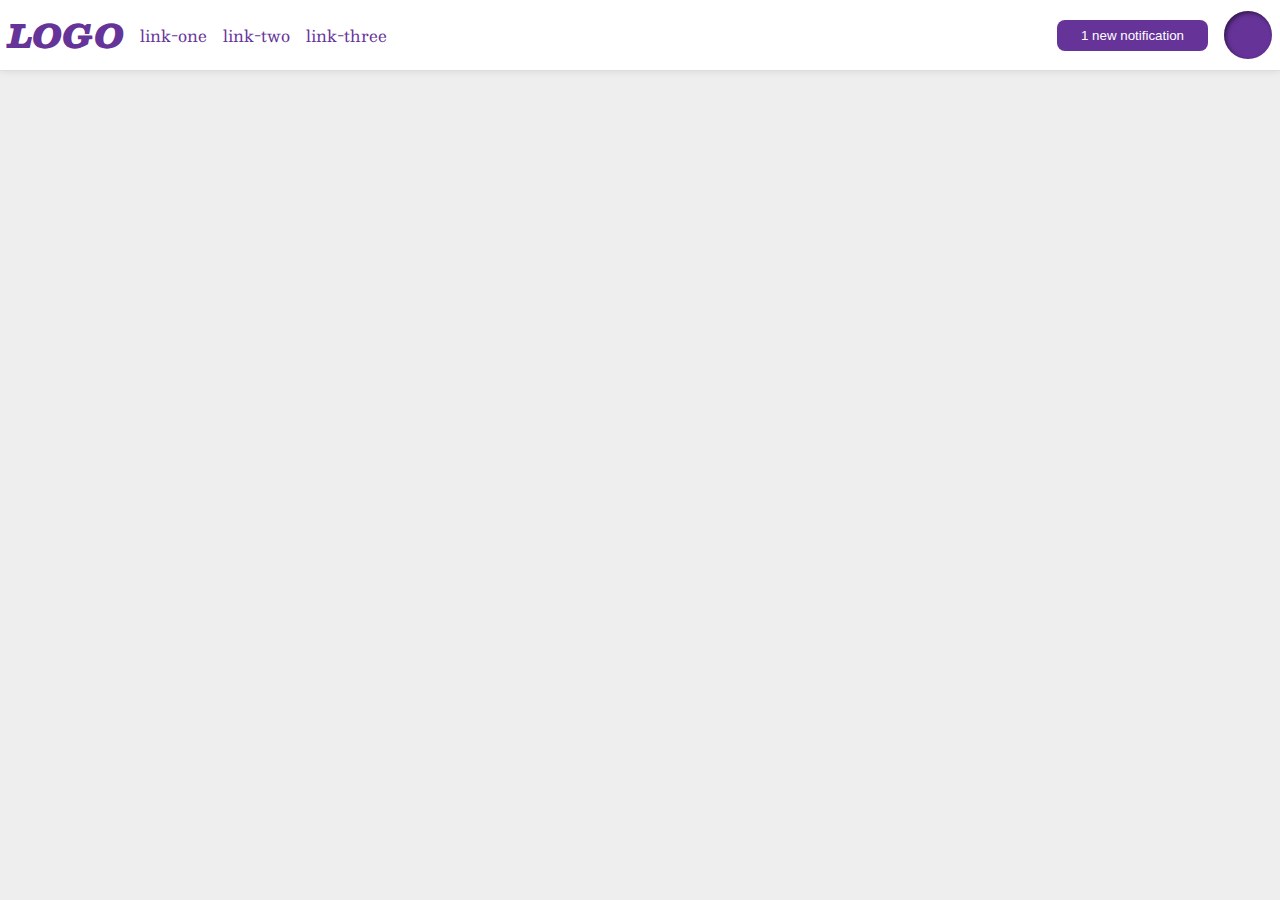
<file: flex/03-flex-header-2/index.html>
<!DOCTYPE html>
<html lang="en">
  <head>
    <meta charset="UTF-8">
    <meta http-equiv="X-UA-Compatible" content="IE=edge">
    <meta name="viewport" content="width=device-width, initial-scale=1.0">
    <title>Flex Header 2</title>
    <link rel="stylesheet" href="style.css">
  </head>
  <body>
    <div class="header">
      <div class="left">
        <div class="logo">
          LOGO
        </div>
        <ul class="links">
          <li><a href="google.com">link-one</a></li>
          <li><a href="google.com">link-two</a></li>
          <li><a href="google.com">link-three</a></li>
        </ul>
      </div>
      <div class="right">
        <button class="notifications">
          1 new notification
        </button>
        <div class="profile-image"></div>
      </div>
    </div>
  </body>
</html>
</file>
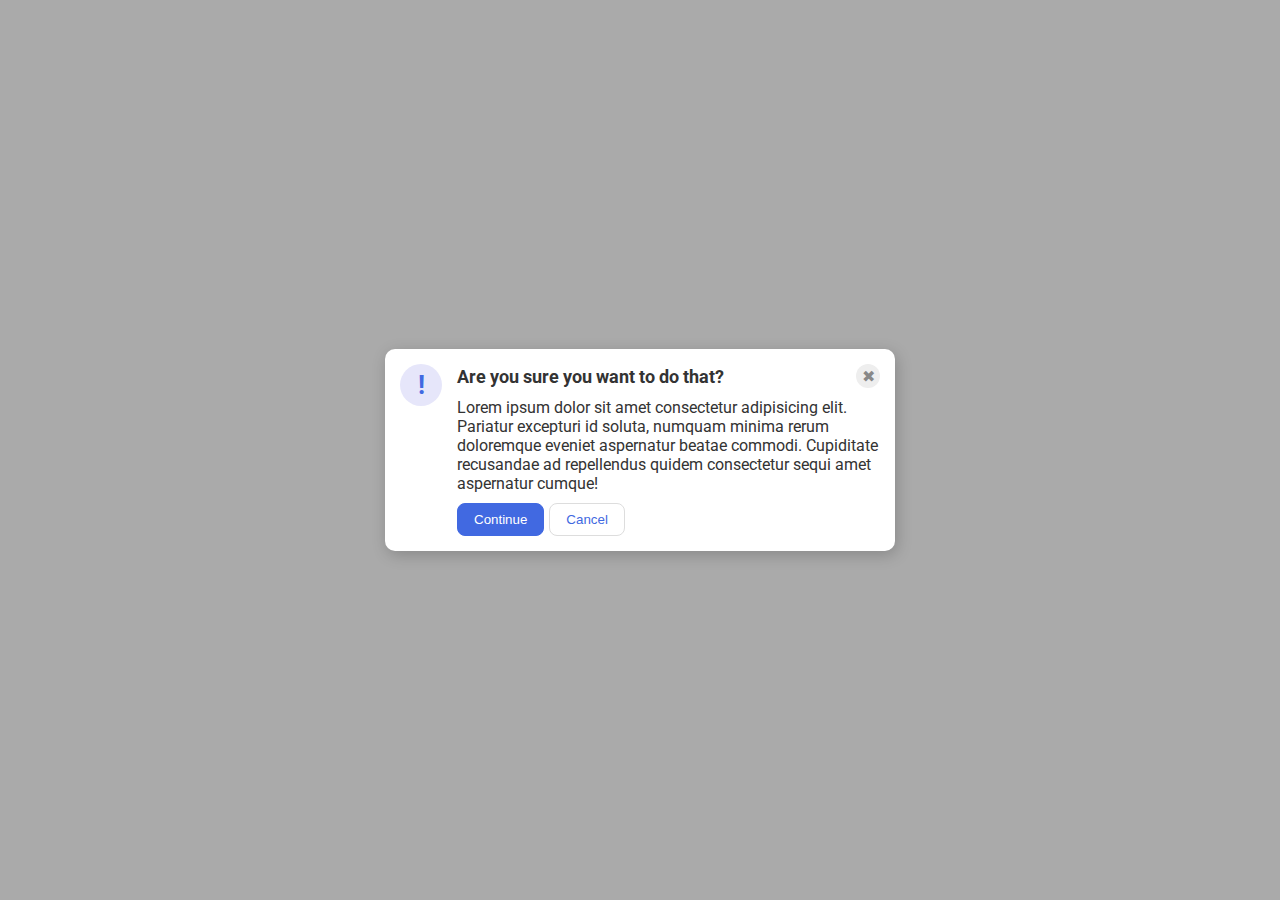
<file: flex/05-flex-modal/index.html>
<!DOCTYPE html>
<html lang="en">
  <head>
    <meta charset="UTF-8">
    <meta http-equiv="X-UA-Compatible" content="IE=edge">
    <meta name="viewport" content="width=device-width, initial-scale=1.0">
    <link rel="stylesheet" href="style.css">
    <title>Modal</title>
  </head>
  <body>
    <div class="modal">
     
      <div class="icon">!</div>
      <div class="container"> 
        <div class="cap"> 
          <div class="header">Are you sure you want to do that?</div>
          <div class="close-button">✖</div>
        </div> 
        <div class="text">Lorem ipsum dolor sit amet consectetur adipisicing elit. Pariatur excepturi id soluta, numquam minima rerum doloremque eveniet aspernatur beatae commodi. Cupiditate recusandae ad repellendus quidem consectetur sequi amet aspernatur cumque!</div>
        <div class="buttons"> 
          <button class="continue">Continue</button>
          <button class="cancel">Cancel</button>
        </div> 
      </div> 
    </div>
  </body>
</html>
</file>
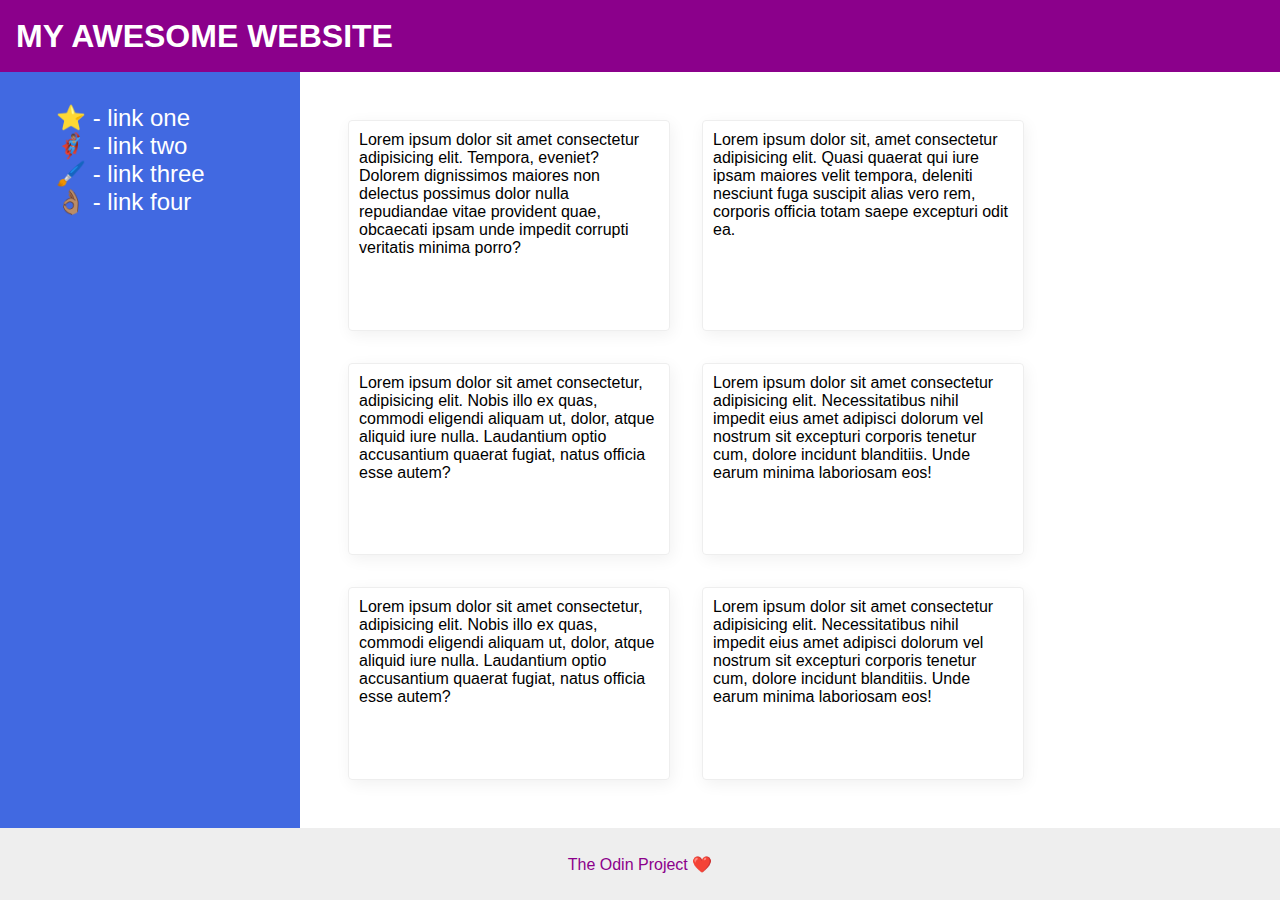
<file: flex/07-flex-layout-2/index.html>
<!DOCTYPE html>
<html lang="en">
  <head>
    <meta charset="UTF-8">
    <meta http-equiv="X-UA-Compatible" content="IE=edge">
    <meta name="viewport" content="width=device-width, initial-scale=1.0">
    <title>The Holy Grail</title>
    <link rel="stylesheet" href="style.css">
  </head>
  <body>
    <div class="header">
      MY AWESOME WEBSITE
    </div>
    <div class="content">  
      <div class="sidebar">
        <ul>
          <li><a href="#">⭐ - link one</a></li>
          <li><a href="#">🦸🏽‍♂️ - link two</a></li>
          <li><a href="#">🖌️ - link three</a></li>
          <li><a href="#">👌🏽 - link four</a></li>
        </ul>
      </div>
      <div class="text">
        <div class="card">Lorem ipsum dolor sit amet consectetur adipisicing elit. Tempora, eveniet? Dolorem dignissimos maiores non delectus possimus dolor nulla repudiandae vitae provident quae, obcaecati ipsam unde impedit corrupti veritatis minima porro?</div>
        <div class="card">Lorem ipsum dolor sit, amet consectetur adipisicing elit. Quasi quaerat qui iure ipsam maiores velit tempora, deleniti nesciunt fuga suscipit alias vero rem, corporis officia totam saepe excepturi odit ea.</div>
        <div class="card">Lorem ipsum dolor sit amet consectetur, adipisicing elit. Nobis illo ex quas, commodi eligendi aliquam ut, dolor, atque aliquid iure nulla. Laudantium optio accusantium quaerat fugiat, natus officia esse autem?</div>
        <div class="card">Lorem ipsum dolor sit amet consectetur adipisicing elit. Necessitatibus nihil impedit eius amet adipisci dolorum vel nostrum sit excepturi corporis tenetur cum, dolore incidunt blanditiis. Unde earum minima laboriosam eos!</div>
        <div class="card">Lorem ipsum dolor sit amet consectetur, adipisicing elit. Nobis illo ex quas, commodi eligendi aliquam ut, dolor, atque aliquid iure nulla. Laudantium optio accusantium quaerat fugiat, natus officia esse autem?</div>
        <div class="card">Lorem ipsum dolor sit amet consectetur adipisicing elit. Necessitatibus nihil impedit eius amet adipisci dolorum vel nostrum sit excepturi corporis tenetur cum, dolore incidunt blanditiis. Unde earum minima laboriosam eos!</div>
      </div>
    </div>
    <div class="footer">
      The Odin Project ❤️
    </div>
  </body>
</html>
</file>
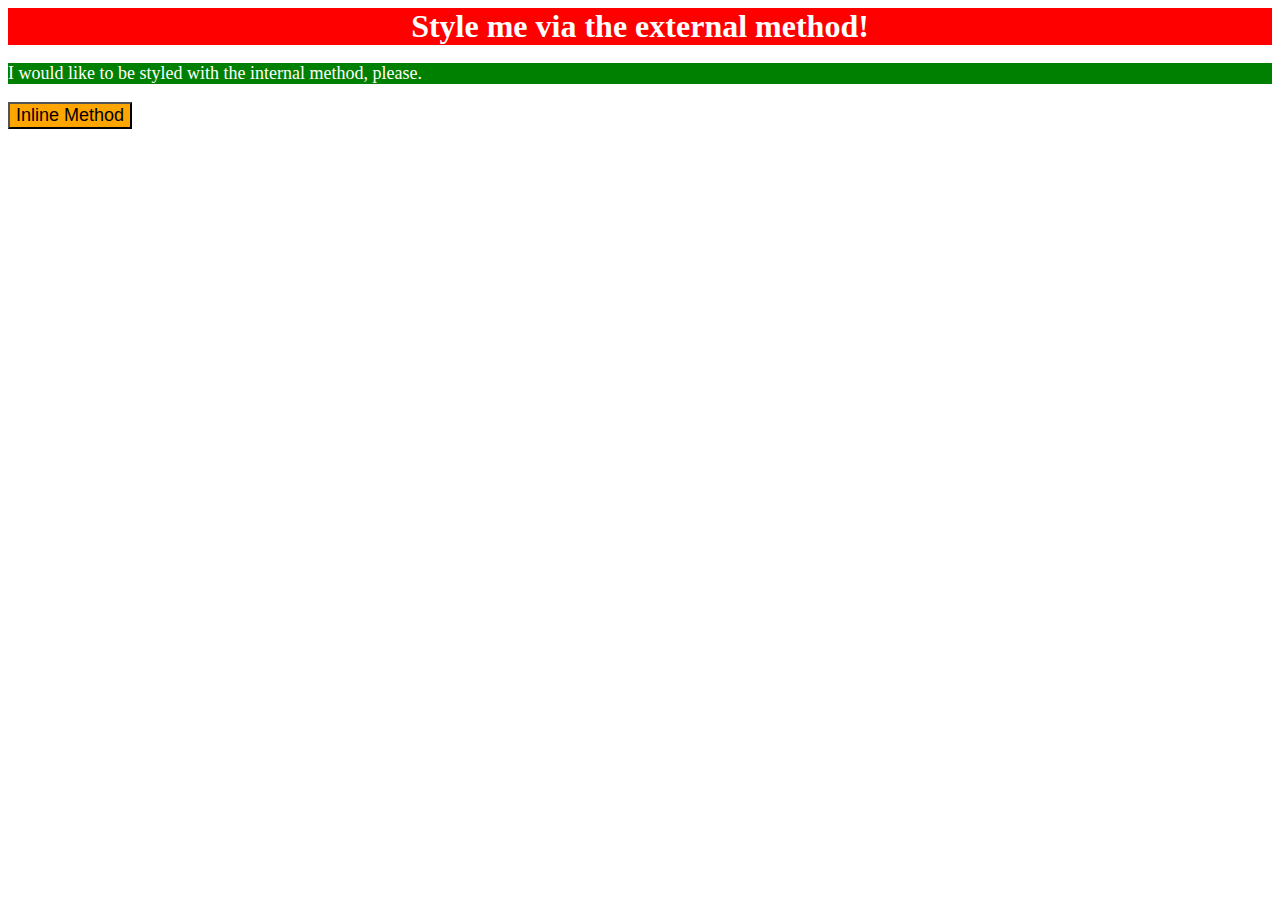
<file: foundations/01-css-methods/index.html>
<!DOCTYPE html>
<html lang="en">
  <head>
    <meta charset="UTF-8">
    <meta http-equiv="X-UA-Compatible" content="IE=edge">
    <meta name="viewport" content="width=device-width, initial-scale=1.0">
    <link rel="stylesheet" href="styles.css">
    <style>
      p {
        background-color: green;
        color: white;
        font-size: 18px;
      }
    </style>
    <title>Methods for Adding CSS</title>
  </head>
  <body>
    <div>Style me via the external method!</div>
    <p>I would like to be styled with the internal method, please.</p>
    <button style="background-color: orange; font-size: 18px">Inline Method</button>
  </body>
</html>
</file>
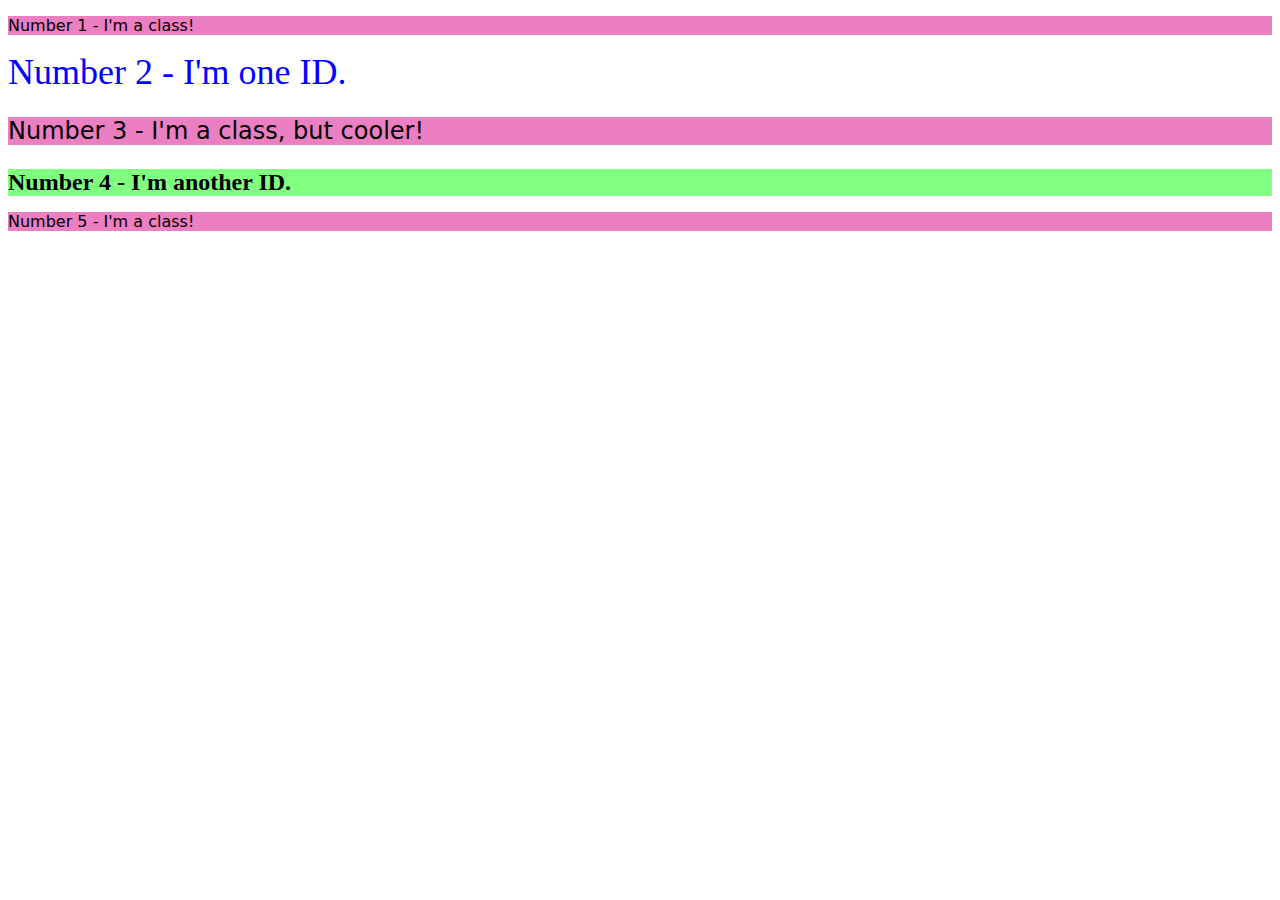
<file: foundations/02-class-id-selectors/index.html>
<!DOCTYPE html>
<html lang="en">
  <head>
    <meta charset="UTF-8">
    <meta http-equiv="X-UA-Compatible" content="IE=edge">
    <meta name="viewport" content="width=device-width, initial-scale=1.0">
    <title>Class and ID Selectors</title>
    <link rel="stylesheet" href="style.css">
  </head>
  <body>
    <p class="odd">Number 1 - I'm a class!</p>
    <div id="second">Number 2 - I'm one ID.</div>
    <p class="odd extra">Number 3 - I'm a class, but cooler!</p>
    <div id="fourth">Number 4 - I'm another ID.</div>
    <p class="odd">Number 5 - I'm a class!</p>
  </body>
</html>
</file>
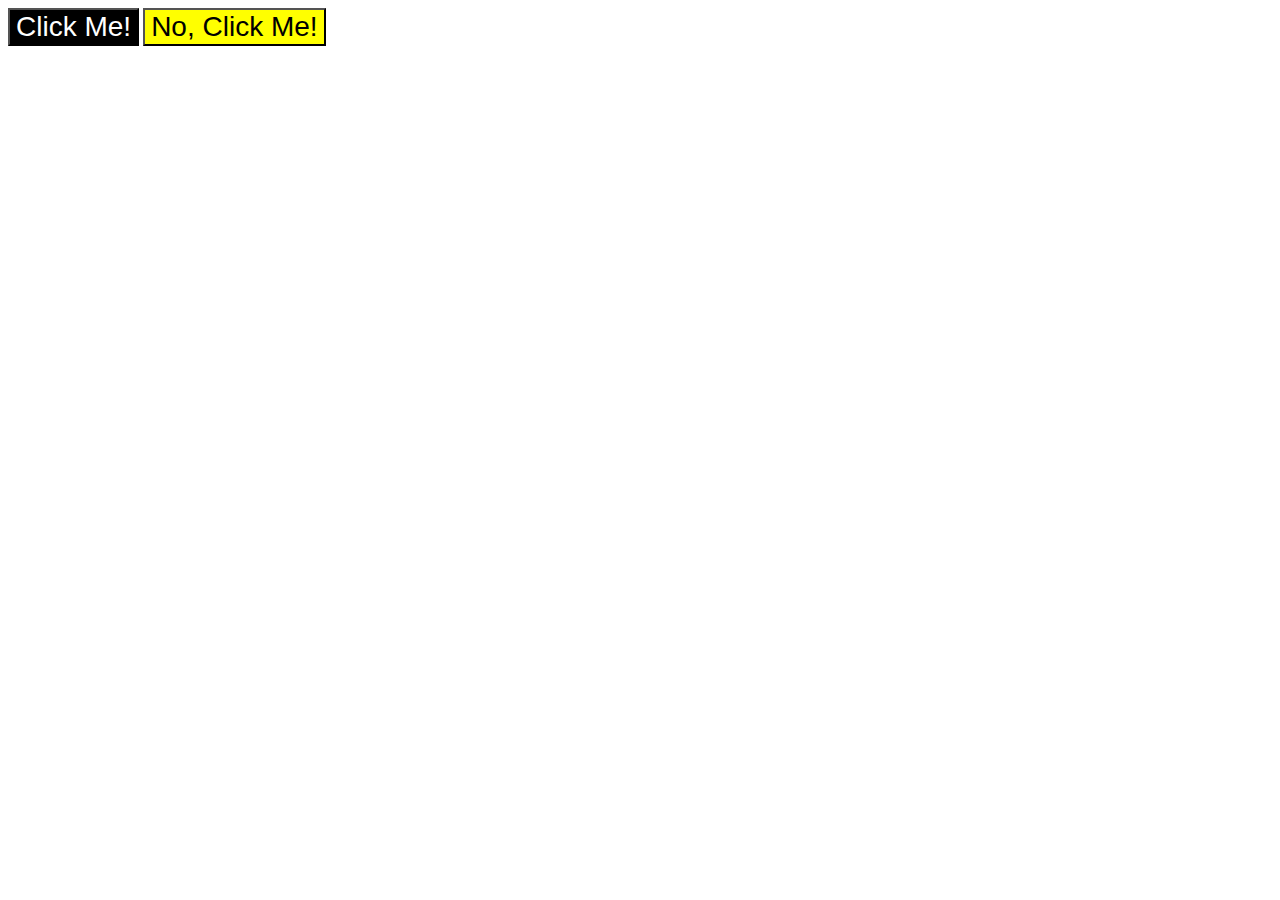
<file: foundations/03-grouping-selectors/index.html>
<!DOCTYPE html>
<html lang="en">
  <head>
    <meta charset="UTF-8">
    <meta http-equiv="X-UA-Compatible" content="IE=edge">
    <meta name="viewport" content="width=device-width, initial-scale=1.0">
    <title>Grouping Selectors</title>
    <link rel="stylesheet" href="style.css">
  </head>
  <body>
    <button class="first">Click Me!</button>
    <button class="second">No, Click Me!</button>
  </body>
</html>
</file>
<file: flex/03-flex-header-2/style.css>
/* this is some magical font-importing.  
you'll learn about it later. */
@import url('https://fonts.googleapis.com/css2?family=Besley:ital,wght@0,400;1,900&display=swap');

body {
  margin: 0;
  background: #eee;
  font-family: Besley, serif;
}

.header {
  background: white;
  border-bottom: 1px solid #ddd;
  box-shadow: 0 0 8px rgba(0,0,0,.1);
  display: flex;
  justify-content: space-between;
  padding: 8px;
}

.profile-image {
  background: rebeccapurple;
  box-shadow: inset 2px 2px 4px rgba(0,0,0,.5);
  border-radius: 50%;
  width: 48px;
  height: 48px;
}

.logo {
  color: rebeccapurple;
  font-size: 32px;
  font-weight: 900;
  font-style: italic;
}

button {
  border: none;
  border-radius: 8px;
  background: rebeccapurple;
  color: white;
  padding: 8px 24px;
}

a {
  /* this removes the line under our links */
  text-decoration: none;
  color: rebeccapurple;
}

ul {
  list-style-type: none;
  display: flex;
  gap: 16px;
  margin: 0;
  padding: 0;
}

.left, .right {
  display: flex;
  gap: 16px;
  align-items: center;
}
</file>
<file: flex/05-flex-modal/style.css>
@import url('https://fonts.googleapis.com/css2?family=Roboto:wght@400;700&display=swap');

html, body {
  height: 100%;
}

body {
  font-family: Roboto, sans-serif;
  margin: 0;
  background: #aaa;
  color: #333;
  /* I'll give you this one for free lol */
  display: flex;
  align-items: center;
  justify-content: center;
}

.modal {
  background: white;
  width: 480px;
  border-radius: 10px;
  box-shadow: 2px 4px 16px rgba(0,0,0,.2);
}

.icon {
  color: royalblue;
  font-size: 26px;
  font-weight: 700;
  background: lavender;
  width: 42px;
  height: 42px;
  border-radius: 50%;
  display: flex;
  align-items: center;
  justify-content: center;
}

.close-button {
  background: #eee;
  border-radius: 50%;
  color: #888;
  font-weight: 400;
  font-size: 16px;
  height: 24px;
  width: 24px;
  display: flex;
  align-items: center;
  justify-content: center;
}

button {
  padding: 8px 16px;
  border-radius: 8px;
}

button.continue {
  background: royalblue;
  border: 1px solid royalblue;
  color: white;
}

button.cancel {
  background: white;
  border: 1px solid #ddd;
  color: royalblue;
}

/* Here's my solution */

.modal {
  display: flex;
  padding: 15px;
}

.container {
  display: flex;
  flex-direction: column;
  flex-shrink: 1;
  /*background-color: aqua;*/
  gap: 10px;
}

.icon {
  flex-shrink: 0;
  margin-right: 15px;
}

.cap {
  display: flex;
  justify-content: space-between;
  align-items: center;
}

.header {
  font-size: 18px;
  font-weight: bold;
}

.buttons {
  display: flex;
  gap: 5px;
}
</file>
<file: flex/07-flex-layout-2/style.css>
body {
  font-family: -apple-system, BlinkMacSystemFont, 'Segoe UI', Roboto, Oxygen, Ubuntu, Cantarell, 'Open Sans', 'Helvetica Neue', sans-serif;
  margin: 0;
  min-height: 100vh;
}

.header {
  height: 72px;
  background: darkmagenta;
  color: white;
}

.footer {
  height: 72px;
  background: #eee;
  color: darkmagenta;
}

.sidebar {
  width: 300px;
  background: royalblue;
  box-sizing: border-box;
}

.card {
  border: 1px solid #eee;
  box-shadow: 2px 4px 16px rgba(0,0,0,.06);
  border-radius: 4px;
}

/*Here's my solution*/

body {
  display: flex;
  flex-direction: column;
  justify-content: space-between;
}

.header {
  font-size: 32px;
  font-weight: 900;
  display: flex;
  align-items: center;
  padding: 0 16px;
}

.content {
  display: flex;
  /*background-color: aqua*/;
  flex: 1
}

.sidebar {
  flex-shrink: 0;
  width: 300px;
  align-self: stretch;
  padding: 16px;
}

.text {
  display: flex;
  flex-wrap: wrap;
  flex: ;
  padding: 32px;
  /*justify-content: center;
  align-items: stretch;*/
}

.card {
  width: 300px;
  flex-shrink: 0;
  /*flex-shrink: 1; 
  flex-grow: 1;*/
  padding: 10px;
  margin: 16px;
}

ul {
  list-style-type: none;
  display: flex;
  flex-direction: column;
  gap: 
}

a {
  text-decoration: none;
  color: white;
  font-size: 24px;
}

.footer {
  display: flex;
  justify-content: center;
  align-items: center;
}
</file>
<file: foundations/01-css-methods/styles.css>
div {
    background-color: red;
    color: white;
    font-size: 32px;
    text-align: center;
    font-weight: bold;
}
</file>
<file: foundations/02-class-id-selectors/style.css>
.odd {
    background-color: rgb(236, 126, 194);
    font-family: Verdana, "DejaVu Sans", sans-serif;
}
#second {
    color: #0000ff;
    font-size: 36px;
}
.odd.extra {
    font-size: 24px;
}
#fourth {
    background-color: hsl(120,100%,75%);
    font-size: 24px;
    font-weight: bold;
}
</file>
<file: foundations/03-grouping-selectors/style.css>
.first, 
.second {
    font-size: 28px;
    font-family: "Helvetica", "Times New Roman", sans-serif;
}
.first {
    background-color: black;
    color: white;
}
.second {
    background-color: yellow;
}
</file>
